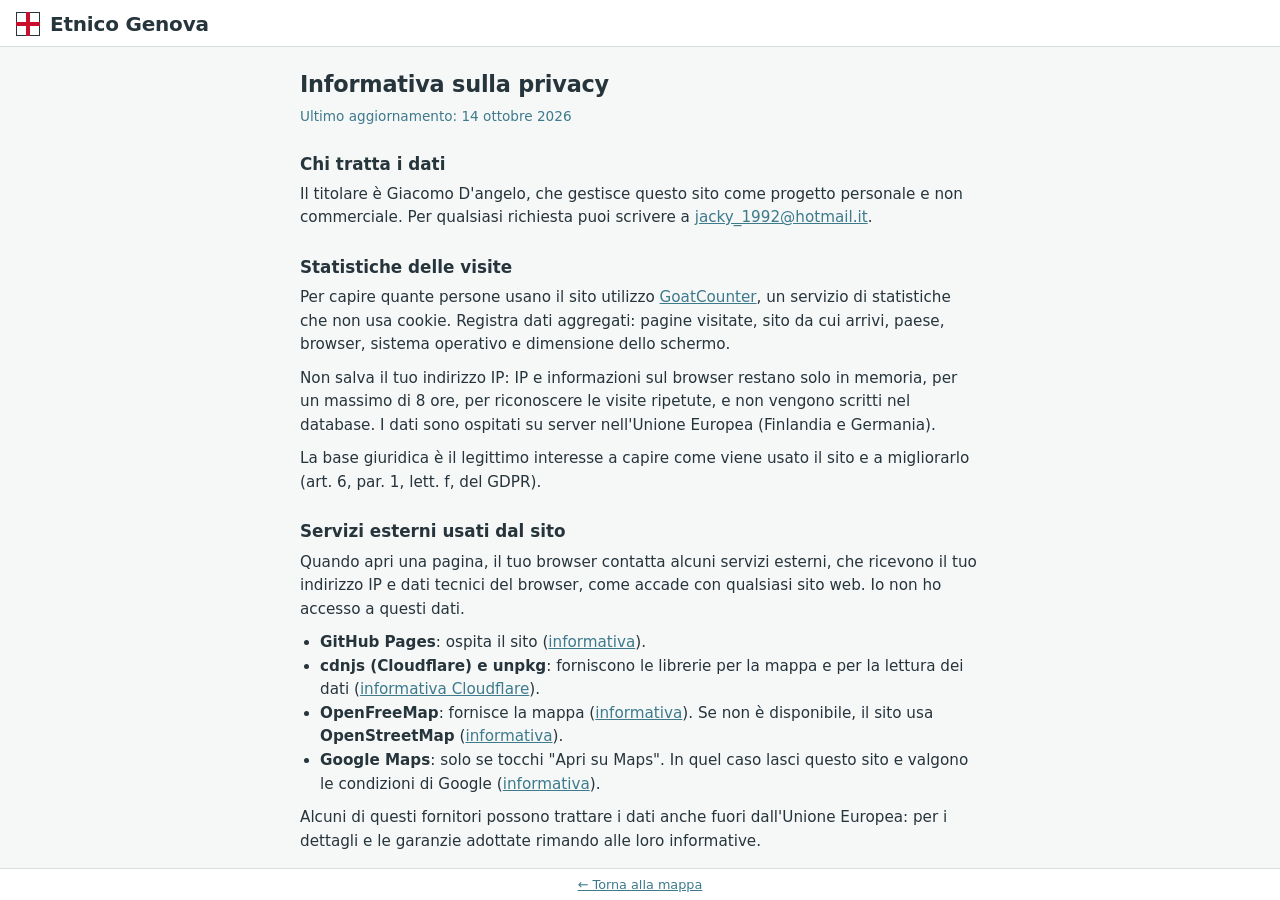
<file: Privacy.html>
<!DOCTYPE html>
<html lang="it">
<head>
<meta charset="utf-8">
<script>
  // Stesso tema scelto sul resto del sito, applicato prima del primo disegno.
  (function () {
    var t = null;
    try { t = localStorage.getItem("tema"); } catch (e) {}
    if (t !== "light" && t !== "dark")
      t = matchMedia("(prefers-color-scheme: dark)").matches ? "dark" : "light";
    document.documentElement.dataset.theme = t;
  })();
</script>
<meta name="viewport" content="width=device-width, initial-scale=1">
<title>Informativa privacy · Etnico Genova</title>
<meta name="description" content="Informativa sulla privacy di Etnico Genova.">
<link rel="stylesheet" href="style.css?v=7">
<link rel="icon" href="favicon.svg" type="image/svg+xml">
<link rel="apple-touch-icon" href="apple-touch-icon.png">
<style>
  a.titolo { color: inherit; text-decoration: none; }
  main { overflow-y: auto; padding: 20px 16px 32px; }
  .contenuto { max-width: 680px; margin: 0 auto; font-size: .95rem; line-height: 1.55; }
  .contenuto h2 { margin: 0 0 4px; font-size: 1.4rem; letter-spacing: -0.01em; }
  .contenuto h3 { margin: 24px 0 6px; font-size: 1.05rem; }
  .contenuto p, .contenuto ul { margin: 0 0 10px; }
  .contenuto ul { padding-left: 20px; }
  .contenuto a { color: var(--mare); }
  .contenuto .agg { color: var(--mare); font-size: .85rem; }
</style>
</head>
<body>
<header>
  <a class="titolo" href="./" aria-label="Etnico Genova, torna alla mappa">
    <svg width="24" height="24" viewBox="0 0 24 24" aria-hidden="true">
      <rect x=".5" y=".5" width="23" height="23" fill="#fff" stroke="#26343b" style="fill:#fff;stroke:#26343b"/>
      <path d="M10 0h4v10h10v4H14v10h-4V14H0v-4h10z" fill="#c8102e"/>
    </svg>
    <h1>Etnico Genova</h1>
  </a>
</header>
<main>
  <div class="contenuto">
    <h2>Informativa sulla privacy</h2>
    <p class="agg">Ultimo aggiornamento: 14 ottobre 2026</p>

    <h3>Chi tratta i dati</h3>
    <p>Il titolare è Giacomo D'angelo, che gestisce questo sito come progetto personale e non commerciale. Per qualsiasi richiesta puoi scrivere a <a href="mailto:jacky_1992@hotmail.it">jacky_1992@hotmail.it</a>.</p>

    <h3>Statistiche delle visite</h3>
    <p>Per capire quante persone usano il sito utilizzo <a href="https://www.goatcounter.com/help/privacy" target="_blank" rel="noopener">GoatCounter</a>, un servizio di statistiche che non usa cookie. Registra dati aggregati: pagine visitate, sito da cui arrivi, paese, browser, sistema operativo e dimensione dello schermo.</p>
    <p>Non salva il tuo indirizzo IP: IP e informazioni sul browser restano solo in memoria, per un massimo di 8 ore, per riconoscere le visite ripetute, e non vengono scritti nel database. I dati sono ospitati su server nell'Unione Europea (Finlandia e Germania).</p>
    <p>La base giuridica è il legittimo interesse a capire come viene usato il sito e a migliorarlo (art. 6, par. 1, lett. f, del GDPR).</p>

    <h3>Servizi esterni usati dal sito</h3>
    <p>Quando apri una pagina, il tuo browser contatta alcuni servizi esterni, che ricevono il tuo indirizzo IP e dati tecnici del browser, come accade con qualsiasi sito web. Io non ho accesso a questi dati.</p>
    <ul>
      <li><strong>GitHub Pages</strong>: ospita il sito (<a href="https://docs.github.com/en/site-policy/privacy-policies/github-general-privacy-statement" target="_blank" rel="noopener">informativa</a>).</li>
      <li><strong>cdnjs (Cloudflare) e unpkg</strong>: forniscono le librerie per la mappa e per la lettura dei dati (<a href="https://www.cloudflare.com/privacypolicy/" target="_blank" rel="noopener">informativa Cloudflare</a>).</li>
      <li><strong>OpenFreeMap</strong>: fornisce la mappa (<a href="https://openfreemap.org/privacy/" target="_blank" rel="noopener">informativa</a>). Se non è disponibile, il sito usa <strong>OpenStreetMap</strong> (<a href="https://osmfoundation.org/wiki/Privacy_Policy" target="_blank" rel="noopener">informativa</a>).</li>
      <li><strong>Google Maps</strong>: solo se tocchi "Apri su Maps". In quel caso lasci questo sito e valgono le condizioni di Google (<a href="https://policies.google.com/privacy" target="_blank" rel="noopener">informativa</a>).</li>
    </ul>
    <p>Alcuni di questi fornitori possono trattare i dati anche fuori dall'Unione Europea: per i dettagli e le garanzie adottate rimando alle loro informative.</p>

    <h3>Cosa viene salvato sul tuo dispositivo</h3>
    <p>Se usi il pulsante chiaro/scuro, il sito ricorda la tua scelta nella memoria locale del browser. Resta sul tuo dispositivo, non viene inviata a nessuno e non serve a identificarti. Cancellando i dati del sito dal browser si cancella anche questa scelta.</p>

    <h3>Cookie</h3>
    <p>Il sito non imposta cookie e non usa strumenti di pubblicità o di profilazione.</p>

    <h3>Dati sui locali</h3>
    <p>Nome, indirizzo e sito dei locali sono informazioni pubbliche delle attività. Se sei titolare di un locale e vuoi correggere o rimuovere una scheda, scrivimi all'indirizzo indicato sopra.</p>

    <h3>I tuoi diritti</h3>
    <p>Ai sensi degli articoli 15-21 del GDPR puoi chiedere l'accesso ai tuoi dati, la rettifica, la cancellazione, la limitazione del trattamento e opporti al trattamento. Poiché le statistiche sono anonime, potrei non essere in grado di risalire ai tuoi dati, ma puoi scrivermi comunque.</p>
    <p>Hai inoltre il diritto di presentare reclamo al Garante per la protezione dei dati personali (<a href="https://www.garanteprivacy.it" target="_blank" rel="noopener">garanteprivacy.it</a>).</p>

    <h3>Modifiche</h3>
    <p>Se qualcosa cambia, aggiornerò questa pagina: la data in alto indica l'ultima modifica.</p>
  </div>
</main>
<footer>
  <a href="./">← Torna alla mappa</a>
</footer>
</body>
</html>
</file>
<file: style.css>
:root {
  color-scheme: light;
  --testo: #26343b;
  --sfondo: #ffffff;
  --carta: #f6f7f7;
  --linea: #d9dfe1;
  --mare: #3c7a8c;
  --rosso: #c8102e;
  --accento: #26343b;
  --su-accento: #ffffff;
  --velo: rgba(38, 52, 59, .45);
  --errore-bg: #fdecee;
  --attr-bg: rgba(255, 255, 255, .8);
}
:root[data-theme="dark"] {
  color-scheme: dark;
  --testo: #e6edf0;
  --sfondo: #1b2327;
  --carta: #12181b;
  --linea: #33434a;
  --mare: #7fb6c6;
  --rosso: #ff5a70;
  --accento: #4a90a4;
  --su-accento: #ffffff;
  --velo: rgba(0, 0, 0, .6);
  --errore-bg: #3a1a20;
  --attr-bg: rgba(27, 35, 39, .8);
}
* { box-sizing: border-box; }
html, body { height: 100%; margin: 0; }
body {
  display: grid;
  grid-template-rows: auto 1fr auto;
  height: 100dvh;
  font-family: system-ui, -apple-system, "Segoe UI", sans-serif;
  color: var(--testo);
  background: var(--carta);
}
header {
  padding: 12px 16px 10px;
  background: var(--sfondo);
  border-bottom: 1px solid var(--linea);
}
.titolo { display: flex; align-items: center; gap: 10px; }
.titolo svg { flex: none; }
h1 { margin: 0; font-size: 1.25rem; letter-spacing: -0.01em; }
#conteggio {
  margin-left: auto; padding: 4px 0; border: 0; background: none;
  font: inherit; font-size: .85rem; color: var(--mare);
  text-decoration: underline; cursor: pointer;
}
dialog {
  width: min(92vw, 480px); max-height: 80dvh; padding: 0;
  border: 1px solid var(--linea); border-radius: 8px;
  color: var(--testo); background: var(--sfondo);
}
dialog::backdrop { background: var(--velo); }
.testa {
  position: sticky; top: 0; display: flex; align-items: center;
  justify-content: space-between; padding: 12px 16px;
  background: var(--sfondo); border-bottom: 1px solid var(--linea);
}
.testa h2 { margin: 0; font-size: 1rem; }
#chiudi, #chiudiFiltri { border: 0; background: none; font-size: 1.1rem; color: inherit; cursor: pointer; padding: 4px 8px; }
#righe { list-style: none; margin: 0; padding: 0; }
#righe li { border-bottom: 1px solid var(--linea); }
#righe li:last-child { border-bottom: 0; }
#righe li > button {
  display: block; width: 100%; text-align: left; padding: 10px 16px;
  border: 0; background: none; font: inherit; color: inherit; cursor: pointer;
}
#righe span { display: block; font-size: .85rem; }
#righe button span:first-of-type { color: var(--mare); }
.vuoto { padding: 12px 16px; font-size: .9rem; }
#apriFiltri {
  display: flex; align-items: center; gap: 8px;
  padding: 8px 14px; border-radius: 999px;
  border: 1px solid var(--linea); background: var(--sfondo);
  font: inherit; font-size: .9rem; color: inherit; cursor: pointer;
}
#apriFiltri b { color: var(--mare); font-weight: 600; }
#apriFiltri:focus-visible, .leaflet-marker-icon:focus-visible, .voce:focus-visible,
#conteggio:focus-visible,
#righe li > button:focus-visible { outline: 3px solid var(--rosso); outline-offset: 2px; }
#chiudi, #chiudi:focus, #chiudi:focus-visible,
#chiudiFiltri, #chiudiFiltri:focus, #chiudiFiltri:focus-visible { outline: none; }

.voci { list-style: none; margin: 0; padding: 0; }
.voci li { border-bottom: 1px solid var(--linea); }
.voci li:last-child { border-bottom: 0; }
.voci li:first-child { background: var(--carta); }
.voce {
  display: flex; align-items: center; gap: 12px;
  width: 100%; min-height: 52px; padding: 8px 16px;
  border: 0; background: none; font: inherit; color: inherit;
  text-align: left; cursor: pointer;
}
.voce i { flex: none; width: 10px; height: 10px; border-radius: 50%; }
.voce .nome { flex: 1; }
.voce[data-id="tutto"] .nome { font-weight: 600; }
.voce small { color: var(--mare); font-size: .85rem; }
.sw {
  position: relative; flex: none; width: 40px; height: 24px;
  border-radius: 999px; background: var(--linea); transition: background .15s;
}
.sw::after {
  content: ""; position: absolute; top: 3px; left: 3px;
  width: 18px; height: 18px; border-radius: 50%; background: #fff;
  box-shadow: 0 1px 2px rgba(0,0,0,.3); transition: transform .15s;
}
.voce[aria-checked="true"] .sw { background: var(--accento); }
.voce[aria-checked="true"] .sw::after { transform: translateX(16px); }
@media (prefers-reduced-motion: reduce) { .sw, .sw::after { transition: none; } }
footer {
  padding: 8px 16px;
  background: var(--sfondo);
  border-top: 1px solid var(--linea);
  font-size: .8rem;
  text-align: center;
}
footer a { color: var(--mare); }
footer a:focus-visible { outline: 3px solid var(--rosso); outline-offset: 2px; }
#mappa { width: 100%; height: 100%; }
.pin {
  width: 16px; height: 16px; margin: 6px; border-radius: 50%;
  background: var(--c); color: #fff;
  border: 2px solid #fff; box-shadow: 0 1px 4px rgba(0,0,0,.35);
}
.popup h2 { margin: 0 0 2px; font-size: 1rem; }
.popup p { margin: 2px 0; font-size: .85rem; }
.popup .cucina { color: var(--mare); font-weight: 600; }
#errore { padding: 12px 16px; background: var(--errore-bg); color: var(--rosso); font-size: .9rem; }

.popup .scheda + .scheda { margin-top: 10px; padding-top: 10px; border-top: 1px solid var(--linea); }
.popup .cucina { display: flex; align-items: center; gap: 6px; }
.popup .cucina i { flex: none; width: 8px; height: 8px; border-radius: 50%; }

.sezione h3 {
  margin: 0; padding: 12px 16px 6px;
  font-size: .75rem; font-weight: 600; letter-spacing: .06em; text-transform: uppercase;
  color: var(--mare);
}
.sezione + .sezione { border-top: 1px solid var(--linea); }

.voce.vuota .nome, .voce.vuota small, .voce.vuota i { opacity: .45; }

.popup .vai { margin: 6px 0; }
.popup a.maps {
  display: inline-block; padding: 6px 12px; border-radius: 999px;
  border: 1px solid var(--accento); background: var(--accento); color: var(--su-accento);
  font-size: .85rem; text-decoration: none;
}
.popup a.maps:focus-visible { outline: 3px solid var(--rosso); outline-offset: 2px; }

/* Logo */
.logo-bg { fill: #fff; stroke: #26343b; }  /* la bandiera resta sempre bianca con croce rossa */

/* Pulsante chiaro/scuro */
#tema {
  display: grid; place-items: center; width: 40px; height: 40px;
  margin-left: auto; margin-right: -8px; padding: 0;
  border: 0; border-radius: 50%; background: none; color: inherit; cursor: pointer;
}
#tema:hover { background: var(--carta); }
#tema:focus-visible { outline: 3px solid var(--rosso); outline-offset: 2px; }
.riga-filtri { display: flex; align-items: center; justify-content: space-between; gap: 12px; margin-top: 10px; }

/* Leaflet con i colori del tema */
.leaflet-popup-content-wrapper, .leaflet-popup-tip { background: var(--sfondo); color: var(--testo); }
.leaflet-container a.leaflet-popup-close-button { color: var(--mare); }
.leaflet-bar a, .leaflet-bar a:hover, .leaflet-bar a:focus {
  background-color: var(--sfondo); color: var(--testo); border-bottom-color: var(--linea);
}
.leaflet-control-attribution { background: var(--attr-bg); color: var(--testo); }
.leaflet-control-attribution a { color: var(--mare); }
:root[data-theme="dark"] .tile-osm { filter: invert(1) hue-rotate(180deg) brightness(.95) contrast(.9); }
</file>
<file: styles/style.css>
:root {
  color-scheme: light;
  --testo: #26343b;
  --sfondo: #ffffff;
  --carta: #f6f7f7;
  --linea: #d9dfe1;
  --mare: #3c7a8c;
  --rosso: #c8102e;
  --accento: #26343b;
  --su-accento: #ffffff;
  --velo: rgba(38, 52, 59, .45);
  --errore-bg: #fdecee;
  --attr-bg: rgba(255, 255, 255, .8);
}
:root[data-theme="dark"] {
  color-scheme: dark;
  --testo: #e6edf0;
  --sfondo: #1b2327;
  --carta: #12181b;
  --linea: #33434a;
  --mare: #7fb6c6;
  --rosso: #ff5a70;
  --accento: #4a90a4;
  --su-accento: #ffffff;
  --velo: rgba(0, 0, 0, .6);
  --errore-bg: #3a1a20;
  --attr-bg: rgba(27, 35, 39, .8);
}
* { box-sizing: border-box; }
html, body { height: 100%; margin: 0; }
body {
  display: grid;
  grid-template-rows: auto 1fr auto;
  height: 100dvh;
  font-family: system-ui, -apple-system, "Segoe UI", sans-serif;
  color: var(--testo);
  background: var(--carta);
}
header {
  padding: 12px 16px 10px;
  background: var(--sfondo);
  border-bottom: 1px solid var(--linea);
}
.titolo { display: flex; align-items: center; gap: 10px; }
.titolo svg { flex: none; }
h1 { margin: 0; font-size: 1.25rem; letter-spacing: -0.01em; }
#conteggio {
  margin-left: auto; padding: 4px 0; border: 0; background: none;
  font: inherit; font-size: .85rem; color: var(--mare);
  text-decoration: underline; cursor: pointer;
}
dialog {
  width: min(92vw, 480px); max-height: 80dvh; padding: 0;
  border: 1px solid var(--linea); border-radius: 8px;
  color: var(--testo); background: var(--sfondo);
}
dialog::backdrop { background: var(--velo); }
.testa {
  position: sticky; top: 0; display: flex; align-items: center;
  justify-content: space-between; padding: 12px 16px;
  background: var(--sfondo); border-bottom: 1px solid var(--linea);
}
.testa h2 { margin: 0; font-size: 1rem; }
#chiudi, #chiudiFiltri { border: 0; background: none; font-size: 1.1rem; color: inherit; cursor: pointer; padding: 4px 8px; }
#righe { list-style: none; margin: 0; padding: 0; }
#righe li { border-bottom: 1px solid var(--linea); }
#righe li:last-child { border-bottom: 0; }
#righe li > button {
  display: block; width: 100%; text-align: left; padding: 10px 16px;
  border: 0; background: none; font: inherit; color: inherit; cursor: pointer;
}
#righe span { display: block; font-size: .85rem; }
#righe button span:first-of-type { color: var(--mare); }
.vuoto { padding: 12px 16px; font-size: .9rem; }
#apriFiltri {
  display: flex; align-items: center; gap: 8px;
  padding: 8px 14px; border-radius: 999px;
  border: 1px solid var(--linea); background: var(--sfondo);
  font: inherit; font-size: .9rem; color: inherit; cursor: pointer;
}
#apriFiltri b { color: var(--mare); font-weight: 600; }
#apriFiltri:focus-visible, .leaflet-marker-icon:focus-visible, .voce:focus-visible,
#conteggio:focus-visible,
#righe li > button:focus-visible { outline: 3px solid var(--rosso); outline-offset: 2px; }
#chiudi, #chiudi:focus, #chiudi:focus-visible,
#chiudiFiltri, #chiudiFiltri:focus, #chiudiFiltri:focus-visible { outline: none; }

.voci { list-style: none; margin: 0; padding: 0; }
.voci li { border-bottom: 1px solid var(--linea); }
.voci li:last-child { border-bottom: 0; }
.voci li:first-child { background: var(--carta); }
.voce {
  display: flex; align-items: center; gap: 12px;
  width: 100%; min-height: 52px; padding: 8px 16px;
  border: 0; background: none; font: inherit; color: inherit;
  text-align: left; cursor: pointer;
}
.voce i { flex: none; width: 10px; height: 10px; border-radius: 50%; }
.voce .nome { flex: 1; }
.voce[data-id="tutto"] .nome { font-weight: 600; }
.voce small { color: var(--mare); font-size: .85rem; }
.sw {
  position: relative; flex: none; width: 40px; height: 24px;
  border-radius: 999px; background: var(--linea); transition: background .15s;
}
.sw::after {
  content: ""; position: absolute; top: 3px; left: 3px;
  width: 18px; height: 18px; border-radius: 50%; background: #fff;
  box-shadow: 0 1px 2px rgba(0,0,0,.3); transition: transform .15s;
}
.voce[aria-checked="true"] .sw { background: var(--accento); }
.voce[aria-checked="true"] .sw::after { transform: translateX(16px); }
@media (prefers-reduced-motion: reduce) { .sw, .sw::after { transition: none; } }
footer {
  padding: 8px 16px;
  background: var(--sfondo);
  border-top: 1px solid var(--linea);
  font-size: .8rem;
  text-align: center;
}
footer a { color: var(--mare); }
footer a:focus-visible { outline: 3px solid var(--rosso); outline-offset: 2px; }
#mappa { width: 100%; height: 100%; }
.pin {
  width: 16px; height: 16px; margin: 6px; border-radius: 50%;
  background: var(--c); color: #fff;
  border: 2px solid #fff; box-shadow: 0 1px 4px rgba(0,0,0,.35);
}
.popup h2 { margin: 0 0 2px; font-size: 1rem; }
.popup p { margin: 2px 0; font-size: .85rem; }
.popup .cucina { color: var(--mare); font-weight: 600; }
#errore { padding: 12px 16px; background: var(--errore-bg); color: var(--rosso); font-size: .9rem; }

.popup .scheda + .scheda { margin-top: 10px; padding-top: 10px; border-top: 1px solid var(--linea); }
.popup .cucina { display: flex; align-items: center; gap: 6px; }
.popup .cucina i { flex: none; width: 8px; height: 8px; border-radius: 50%; }

.sezione h3 {
  margin: 0; padding: 12px 16px 6px;
  font-size: .75rem; font-weight: 600; letter-spacing: .06em; text-transform: uppercase;
  color: var(--mare);
}
.sezione + .sezione { border-top: 1px solid var(--linea); }

.voce.vuota .nome, .voce.vuota small, .voce.vuota i { opacity: .45; }

.popup .vai { margin: 6px 0; }
.popup a.maps {
  display: inline-block; padding: 6px 12px; border-radius: 999px;
  border: 1px solid var(--accento); background: var(--accento); color: var(--su-accento);
  font-size: .85rem; text-decoration: none;
}
.popup a.maps:focus-visible { outline: 3px solid var(--rosso); outline-offset: 2px; }

/* Logo */
.logo-bg { fill: #fff; stroke: #26343b; }  /* la bandiera resta sempre bianca con croce rossa */

/* Pulsante chiaro/scuro */
#tema {
  display: grid; place-items: center; width: 40px; height: 40px;
  margin-left: auto; margin-right: -8px; padding: 0;
  border: 0; border-radius: 50%; background: none; color: inherit; cursor: pointer;
}
#tema:hover { background: var(--carta); }
#tema:focus-visible { outline: 3px solid var(--rosso); outline-offset: 2px; }
.riga-filtri { display: flex; align-items: center; justify-content: space-between; gap: 12px; margin-top: 10px; }

/* Leaflet con i colori del tema */
.leaflet-popup-content-wrapper, .leaflet-popup-tip { background: var(--sfondo); color: var(--testo); }
.leaflet-container a.leaflet-popup-close-button { color: var(--mare); }
.leaflet-bar a, .leaflet-bar a:hover, .leaflet-bar a:focus {
  background-color: var(--sfondo); color: var(--testo); border-bottom-color: var(--linea);
}
.leaflet-control-attribution { background: var(--attr-bg); color: var(--testo); }
.leaflet-control-attribution a { color: var(--mare); }
:root[data-theme="dark"] .tile-osm { filter: invert(1) hue-rotate(180deg) brightness(.95) contrast(.9); }
</file>
